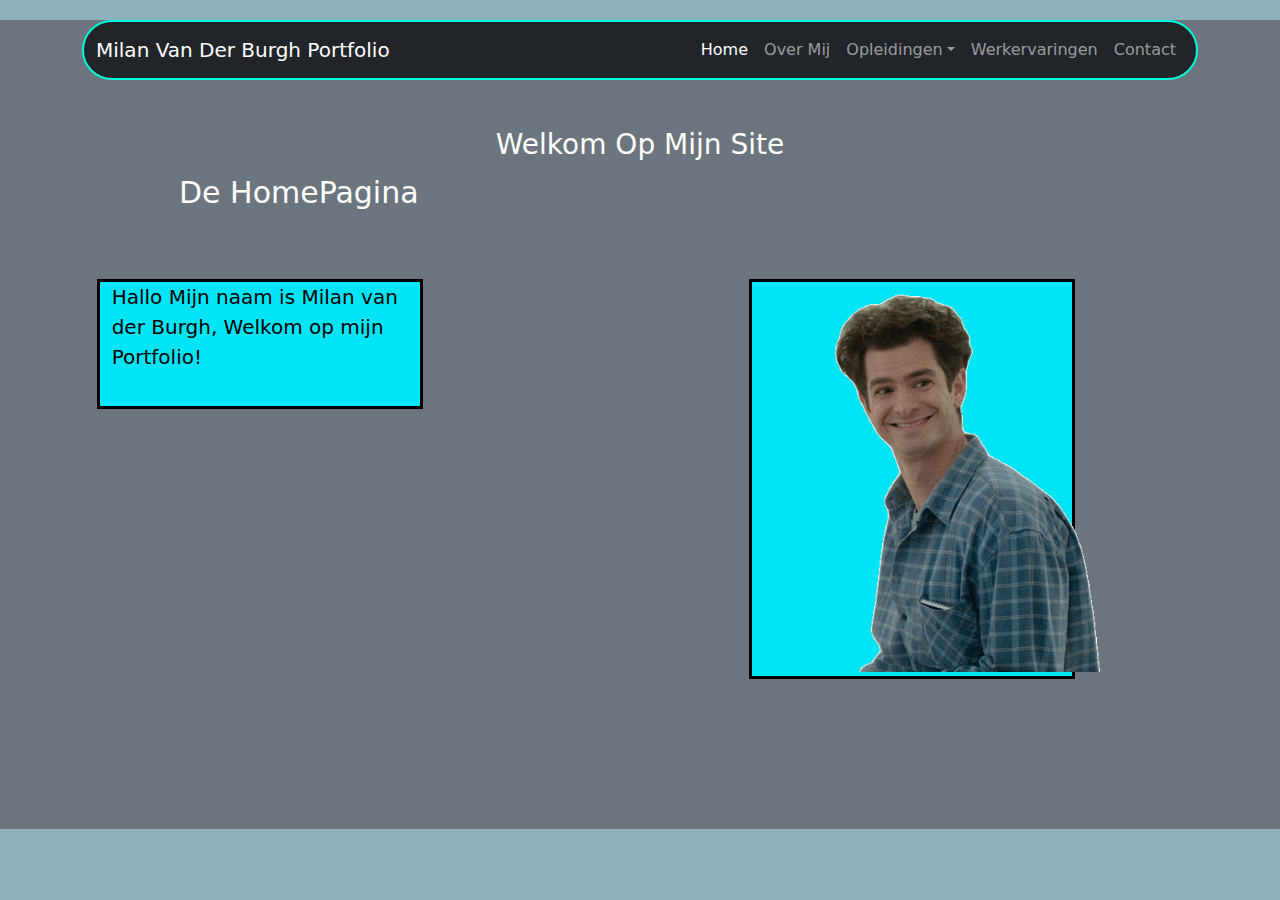
<file: Sprint 4/Index.html>
<!DOCTYPE html>
<head>

    <link rel="stylesheet" type="text/css" href="Styles/Index.css">
    
  <meta charset="utf-8">
  <meta name="viewport" content="width=device-width, initial-scale=1">
  <link href="https://cdn.jsdelivr.net/npm/bootstrap@5.1.3/dist/css/bootstrap.min.css" rel="stylesheet">
  <script src="https://cdn.jsdelivr.net/npm/bootstrap@5.1.3/dist/js/bootstrap.bundle.min.js"></script>
</head>
<body class ="bg-secondary text-white">
<div class="container">

    
<nav class="navbar navbar-expand-sm bg-dark navbar-dark">
  <div class="container-fluid">
    <a class="navbar-brand" href="#">Milan Van Der Burgh Portfolio</a>
    <button class="navbar-toggler" type="button" data-bs-toggle="collapse" data-bs-target="#collapsibleNavbar">
      <span class="navbar-toggler-icon"></span>
    </button>
    <div class="collapse navbar-collapse" id="collapsibleNavbar">
      <ul class="navbar-nav ms-auto">
        <li class="nav-item">
          <a class="nav-link knop active" href="Index.html">Home</a>
        </li>
        <li class="nav-item">
          <a class="nav-link knop" href="Over Mij.html">Over Mij</a>
        </li>
        <li class="nav-item dropdown">
            <a class="nav-link dropdown-toggle knop" href="#" role="button" data-bs-toggle="dropdown">Opleidingen</a>
            <ul class="dropdown-menu">
              <li><a class="dropdown-item" href="Basis School.html">Basis School</a></li>
              <li><a class="dropdown-item" href="Middelbare School.html">Middelbare School </a></li>
              <li><a class="dropdown-item" href="VervolgOpleiding.html">VervolgOpleiding</a></li>
            </ul>
          </li>
        <li class="nav-item">
            <a class="nav-link knop" href="Werkervaringen.html">Werkervaringen</a>
          </li>  
          <li class="nav-item">
            <a class="nav-link knop" href="contact.html">Contact</a>
          </li>  
      </ul>
    </div>
  </div>
</nav>
</div>



<div class="mt-4 p-4 text-white rounded jumboo">
  <h3 class="text-center">Welkom Op Mijn Site</h3>
  <p>De HomePagina</p>
</div>


<br>
<div class="row">
    <div class="col-sm-1 ">
      

    </div>
    <div class="col-sm-3 vierkantje">
        Hallo Mijn naam is Milan van der Burgh, Welkom op mijn Portfolio!
    </div>
    <div class="col-sm-3 ">

    </div>
    <div class="col-sm-3 Naam">
        <img class="gar" src="Images/giphy.gif">
        <br>
        <br>
    </div>
    </div>
    <div class="divjee">
      <svg xmlns="http://www.w3.org/2000/svg" aria-hidden="true" focusable="false" data-prefix="fab" data-icon="snapchat" class="svg-inline--fa fa-snapchat fa-w-16 Snapchat" role="img" viewBox="0 0 496 512"><path fill="currentColor" d="M248 8C111 8 0 119 0 256s111 248 248 248 248-111 248-248S385 8 248 8zm169.5 338.9c-3.5 8.1-18.1 14-44.8 18.2-1.4 1.9-2.5 9.8-4.3 15.9-1.1 3.7-3.7 5.9-8.1 5.9h-.2c-6.2 0-12.8-2.9-25.8-2.9-17.6 0-23.7 4-37.4 13.7-14.5 10.3-28.4 19.1-49.2 18.2-21 1.6-38.6-11.2-48.5-18.2-13.8-9.7-19.8-13.7-37.4-13.7-12.5 0-20.4 3.1-25.8 3.1-5.4 0-7.5-3.3-8.3-6-1.8-6.1-2.9-14.1-4.3-16-13.8-2.1-44.8-7.5-45.5-21.4-.2-3.6 2.3-6.8 5.9-7.4 46.3-7.6 67.1-55.1 68-57.1 0-.1.1-.2.2-.3 2.5-5 3-9.2 1.6-12.5-3.4-7.9-17.9-10.7-24-13.2-15.8-6.2-18-13.4-17-18.3 1.6-8.5 14.4-13.8 21.9-10.3 5.9 2.8 11.2 4.2 15.7 4.2 3.3 0 5.5-.8 6.6-1.4-1.4-23.9-4.7-58 3.8-77.1C183.1 100 230.7 96 244.7 96c.6 0 6.1-.1 6.7-.1 34.7 0 68 17.8 84.3 54.3 8.5 19.1 5.2 53.1 3.8 77.1 1.1.6 2.9 1.3 5.7 1.4 4.3-.2 9.2-1.6 14.7-4.2 4-1.9 9.6-1.6 13.6 0 6.3 2.3 10.3 6.8 10.4 11.9.1 6.5-5.7 12.1-17.2 16.6-1.4.6-3.1 1.1-4.9 1.7-6.5 2.1-16.4 5.2-19 11.5-1.4 3.3-.8 7.5 1.6 12.5.1.1.1.2.2.3.9 2 21.7 49.5 68 57.1 4 1 7.1 5.5 4.9 10.8z"/></svg>
    <svg xmlns="http://www.w3.org/2000/svg" aria-hidden="true" focusable="false" data-prefix="fab" data-icon="instagram" class="svg-inline--fa fa-instagram fa-w-14 Instagram" role="img" viewBox="0 0 448 512"><path fill="currentColor" d="M224.1 141c-63.6 0-114.9 51.3-114.9 114.9s51.3 114.9 114.9 114.9S339 319.5 339 255.9 287.7 141 224.1 141zm0 189.6c-41.1 0-74.7-33.5-74.7-74.7s33.5-74.7 74.7-74.7 74.7 33.5 74.7 74.7-33.6 74.7-74.7 74.7zm146.4-194.3c0 14.9-12 26.8-26.8 26.8-14.9 0-26.8-12-26.8-26.8s12-26.8 26.8-26.8 26.8 12 26.8 26.8zm76.1 27.2c-1.7-35.9-9.9-67.7-36.2-93.9-26.2-26.2-58-34.4-93.9-36.2-37-2.1-147.9-2.1-184.9 0-35.8 1.7-67.6 9.9-93.9 36.1s-34.4 58-36.2 93.9c-2.1 37-2.1 147.9 0 184.9 1.7 35.9 9.9 67.7 36.2 93.9s58 34.4 93.9 36.2c37 2.1 147.9 2.1 184.9 0 35.9-1.7 67.7-9.9 93.9-36.2 26.2-26.2 34.4-58 36.2-93.9 2.1-37 2.1-147.8 0-184.8zM398.8 388c-7.8 19.6-22.9 34.7-42.6 42.6-29.5 11.7-99.5 9-132.1 9s-102.7 2.6-132.1-9c-19.6-7.8-34.7-22.9-42.6-42.6-11.7-29.5-9-99.5-9-132.1s-2.6-102.7 9-132.1c7.8-19.6 22.9-34.7 42.6-42.6 29.5-11.7 99.5-9 132.1-9s102.7-2.6 132.1 9c19.6 7.8 34.7 22.9 42.6 42.6 11.7 29.5 9 99.5 9 132.1s2.7 102.7-9 132.1z"/></svg>
    <svg xmlns="http://www.w3.org/2000/svg" aria-hidden="true" focusable="false" data-prefix="fab" data-icon="facebook" class="svg-inline--fa fa-facebook fa-w-16 Facebook" role="img" viewBox="0 0 512 512"><path fill="currentColor" d="M504 256C504 119 393 8 256 8S8 119 8 256c0 123.78 90.69 226.38 209.25 245V327.69h-63V256h63v-54.64c0-62.15 37-96.48 93.67-96.48 27.14 0 55.52 4.84 55.52 4.84v61h-31.28c-30.8 0-40.41 19.12-40.41 38.73V256h68.78l-11 71.69h-57.78V501C413.31 482.38 504 379.78 504 256z"/></svg>
  </div>
  </body>
</html>
</file>
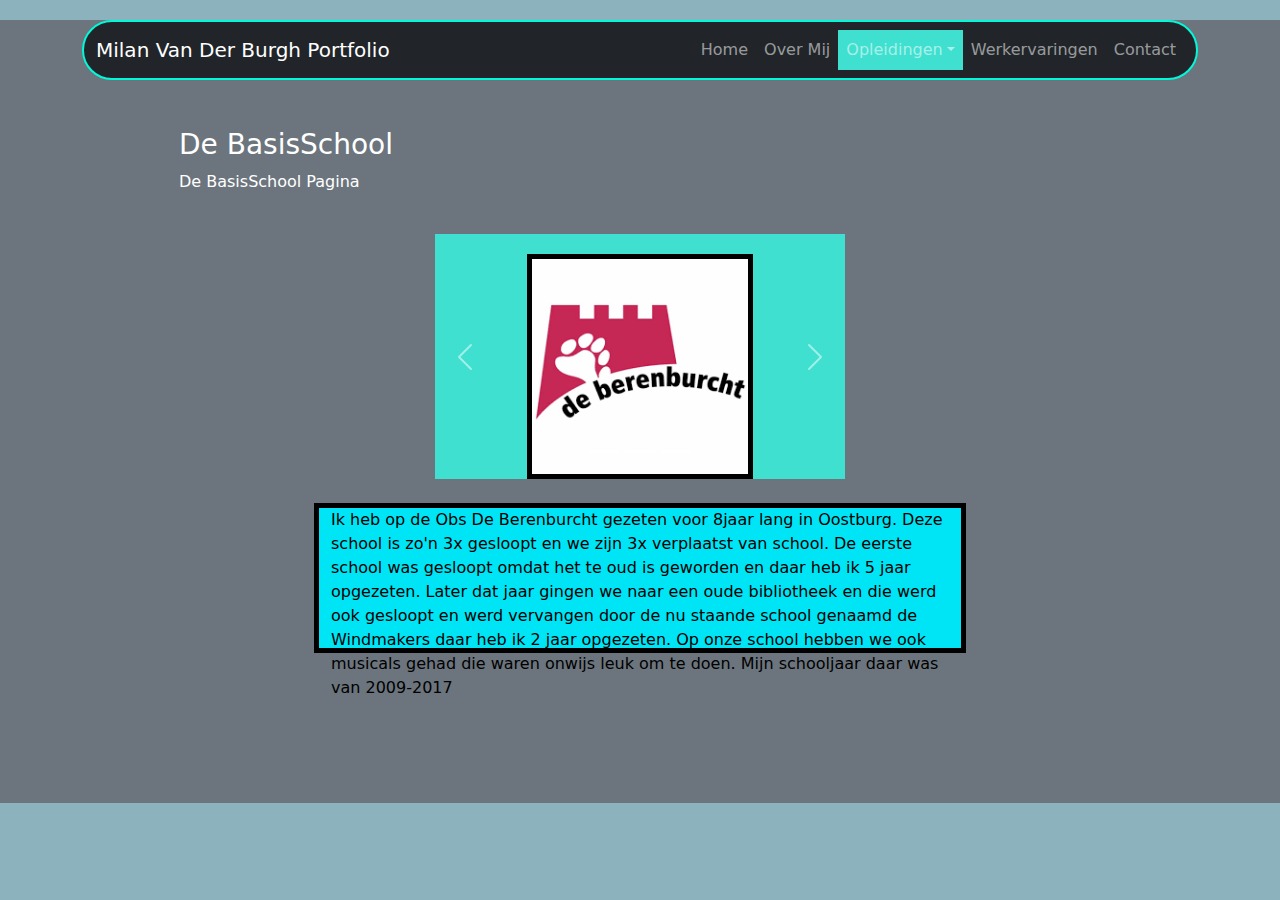
<file: Sprint 4/Basis School.html>
<!DOCTYPE html>
<head>

    <link rel="stylesheet" type="text/css" href="Styles/Opleidingen.css">
  <meta charset="utf-8">
  <meta name="viewport" content="width=device-width, initial-scale=1">
  <link href="https://cdn.jsdelivr.net/npm/bootstrap@5.1.3/dist/css/bootstrap.min.css" rel="stylesheet">
  <script src="https://cdn.jsdelivr.net/npm/bootstrap@5.1.3/dist/js/bootstrap.bundle.min.js"></script>
</head>
<body class ="bg-secondary text-white">

<div class="container">
<nav class="navbar navbar-expand-sm bg-dark navbar-dark">
  <div class="container">
    <a class="navbar-brand" href="#">Milan Van Der Burgh Portfolio</a>
    <button class="navbar-toggler" type="button" data-bs-toggle="collapse" data-bs-target="#collapsibleNavbar">
      <span class="navbar-toggler-icon"></span>
    </button>
    <div class="collapse navbar-collapse" id="collapsibleNavbar">
      <ul class="navbar-nav ms-auto">
        <li class="nav-item">
          <a class="nav-link knop" href="Index.html">Home</a>
        </li>
        <li class="nav-item">
          <a class="nav-link knop" href="Over Mij.html">Over Mij</a>
        </li>
        <li class="nav-item dropdown active">
            <a class="nav-link dropdown-toggle knop" href="#" role="button" data-bs-toggle="dropdown">Opleidingen</a>
            <ul class="dropdown-menu">
              <li><a class="dropdown-item active" href="Basis School.html">Basis School</a></li>
              <li><a class="dropdown-item" href="Middelbare School.html">Middelbare School </a></li>
              <li><a class="dropdown-item" href="VervolgOpleiding.html">VervolgOpleiding</a></li>
            </ul>
          </li>
        <li class="nav-item">
            <a class="nav-link knop" href="Werkervaringen.html">Werkervaringen</a>
          </li>  
          <li class="nav-item">
            <a class="nav-link knop" href="contact.html">Contact</a>
          </li>  
      </ul>
    </div>
  </div>
</nav>
</div>



<div class="mt-4 p-4 text-white rounded jumboo">
    
  <h3 >De BasisSchool</h3>
   <p>De BasisSchool Pagina</p>
</div>


<div class="row">
    <div class="col-sm-4"></div>
    <div class="col-sm-4">
<!-- Carousel -->
<div id="demo" class="carousel slide" data-bs-ride="carousel">

    <!-- Indicators/dots -->
    <div class="carousel-indicators">
      <button type="button" data-bs-target="#demo" data-bs-slide-to="0" class="active"></button>
      <button type="button" data-bs-target="#demo" data-bs-slide-to="1"></button>
      <button type="button" data-bs-target="#demo" data-bs-slide-to="2"></button>
    </div>
    
    <!-- The slideshow/carousel -->
    <div class="carousel-inner">
      <div class="carousel-item active">
        <img src="Images/berenburcht.jpg" alt="Los Angeles" class="d-block" style="width:55%">
      </div>
      <div class="carousel-item">
        <img src="Images/berenburcht.2jpg.jfif" alt="Chicago" class="d-block" style="width:55%">
      </div>
      <div class="carousel-item">
        <img src="Images/berenburcht.3jpg.jfif" alt="New York" class="d-block" style="width:55%">
      </div>
    </div>
    
    <!-- Left and right controls/icons -->
    <button class="carousel-control-prev" type="button" data-bs-target="#demo" data-bs-slide="prev">
      <span class="carousel-control-prev-icon"></span>
    </button>
    <button class="carousel-control-next" type="button" data-bs-target="#demo" data-bs-slide="next">
      <span class="carousel-control-next-icon"></span>
    </button>
  </div>
</div>
</div>

<br>

<div class="row">
    <div class="col-sm-3">
      
    </div>
    <div class="col-sm-6 Naam">
        Ik heb op de Obs De Berenburcht gezeten voor 8jaar lang in Oostburg. Deze school is zo'n 3x gesloopt en we zijn 3x verplaatst van school. De eerste school was gesloopt omdat het te oud is geworden en daar heb ik 5 jaar opgezeten. Later dat jaar gingen we naar een oude bibliotheek en die werd ook gesloopt en werd vervangen door de nu staande school genaamd de Windmakers daar heb ik 2 jaar opgezeten. Op onze school hebben we ook musicals gehad die waren onwijs leuk om te doen. Mijn schooljaar daar was van 2009-2017
    </div>
    </div>
    <div class="divjee">
      <svg xmlns="http://www.w3.org/2000/svg" aria-hidden="true" focusable="false" data-prefix="fab" data-icon="snapchat" class="svg-inline--fa fa-snapchat fa-w-16 Snapchat" role="img" viewBox="0 0 496 512"><path fill="currentColor" d="M248 8C111 8 0 119 0 256s111 248 248 248 248-111 248-248S385 8 248 8zm169.5 338.9c-3.5 8.1-18.1 14-44.8 18.2-1.4 1.9-2.5 9.8-4.3 15.9-1.1 3.7-3.7 5.9-8.1 5.9h-.2c-6.2 0-12.8-2.9-25.8-2.9-17.6 0-23.7 4-37.4 13.7-14.5 10.3-28.4 19.1-49.2 18.2-21 1.6-38.6-11.2-48.5-18.2-13.8-9.7-19.8-13.7-37.4-13.7-12.5 0-20.4 3.1-25.8 3.1-5.4 0-7.5-3.3-8.3-6-1.8-6.1-2.9-14.1-4.3-16-13.8-2.1-44.8-7.5-45.5-21.4-.2-3.6 2.3-6.8 5.9-7.4 46.3-7.6 67.1-55.1 68-57.1 0-.1.1-.2.2-.3 2.5-5 3-9.2 1.6-12.5-3.4-7.9-17.9-10.7-24-13.2-15.8-6.2-18-13.4-17-18.3 1.6-8.5 14.4-13.8 21.9-10.3 5.9 2.8 11.2 4.2 15.7 4.2 3.3 0 5.5-.8 6.6-1.4-1.4-23.9-4.7-58 3.8-77.1C183.1 100 230.7 96 244.7 96c.6 0 6.1-.1 6.7-.1 34.7 0 68 17.8 84.3 54.3 8.5 19.1 5.2 53.1 3.8 77.1 1.1.6 2.9 1.3 5.7 1.4 4.3-.2 9.2-1.6 14.7-4.2 4-1.9 9.6-1.6 13.6 0 6.3 2.3 10.3 6.8 10.4 11.9.1 6.5-5.7 12.1-17.2 16.6-1.4.6-3.1 1.1-4.9 1.7-6.5 2.1-16.4 5.2-19 11.5-1.4 3.3-.8 7.5 1.6 12.5.1.1.1.2.2.3.9 2 21.7 49.5 68 57.1 4 1 7.1 5.5 4.9 10.8z"/></svg>
    <svg xmlns="http://www.w3.org/2000/svg" aria-hidden="true" focusable="false" data-prefix="fab" data-icon="instagram" class="svg-inline--fa fa-instagram fa-w-14 Instagram" role="img" viewBox="0 0 448 512"><path fill="currentColor" d="M224.1 141c-63.6 0-114.9 51.3-114.9 114.9s51.3 114.9 114.9 114.9S339 319.5 339 255.9 287.7 141 224.1 141zm0 189.6c-41.1 0-74.7-33.5-74.7-74.7s33.5-74.7 74.7-74.7 74.7 33.5 74.7 74.7-33.6 74.7-74.7 74.7zm146.4-194.3c0 14.9-12 26.8-26.8 26.8-14.9 0-26.8-12-26.8-26.8s12-26.8 26.8-26.8 26.8 12 26.8 26.8zm76.1 27.2c-1.7-35.9-9.9-67.7-36.2-93.9-26.2-26.2-58-34.4-93.9-36.2-37-2.1-147.9-2.1-184.9 0-35.8 1.7-67.6 9.9-93.9 36.1s-34.4 58-36.2 93.9c-2.1 37-2.1 147.9 0 184.9 1.7 35.9 9.9 67.7 36.2 93.9s58 34.4 93.9 36.2c37 2.1 147.9 2.1 184.9 0 35.9-1.7 67.7-9.9 93.9-36.2 26.2-26.2 34.4-58 36.2-93.9 2.1-37 2.1-147.8 0-184.8zM398.8 388c-7.8 19.6-22.9 34.7-42.6 42.6-29.5 11.7-99.5 9-132.1 9s-102.7 2.6-132.1-9c-19.6-7.8-34.7-22.9-42.6-42.6-11.7-29.5-9-99.5-9-132.1s-2.6-102.7 9-132.1c7.8-19.6 22.9-34.7 42.6-42.6 29.5-11.7 99.5-9 132.1-9s102.7-2.6 132.1 9c19.6 7.8 34.7 22.9 42.6 42.6 11.7 29.5 9 99.5 9 132.1s2.7 102.7-9 132.1z"/></svg>
    <svg xmlns="http://www.w3.org/2000/svg" aria-hidden="true" focusable="false" data-prefix="fab" data-icon="facebook" class="svg-inline--fa fa-facebook fa-w-16 Facebook" role="img" viewBox="0 0 512 512"><path fill="currentColor" d="M504 256C504 119 393 8 256 8S8 119 8 256c0 123.78 90.69 226.38 209.25 245V327.69h-63V256h63v-54.64c0-62.15 37-96.48 93.67-96.48 27.14 0 55.52 4.84 55.52 4.84v61h-31.28c-30.8 0-40.41 19.12-40.41 38.73V256h68.78l-11 71.69h-57.78V501C413.31 482.38 504 379.78 504 256z"/></svg>
  </div>
  </body>
</html>
</file>
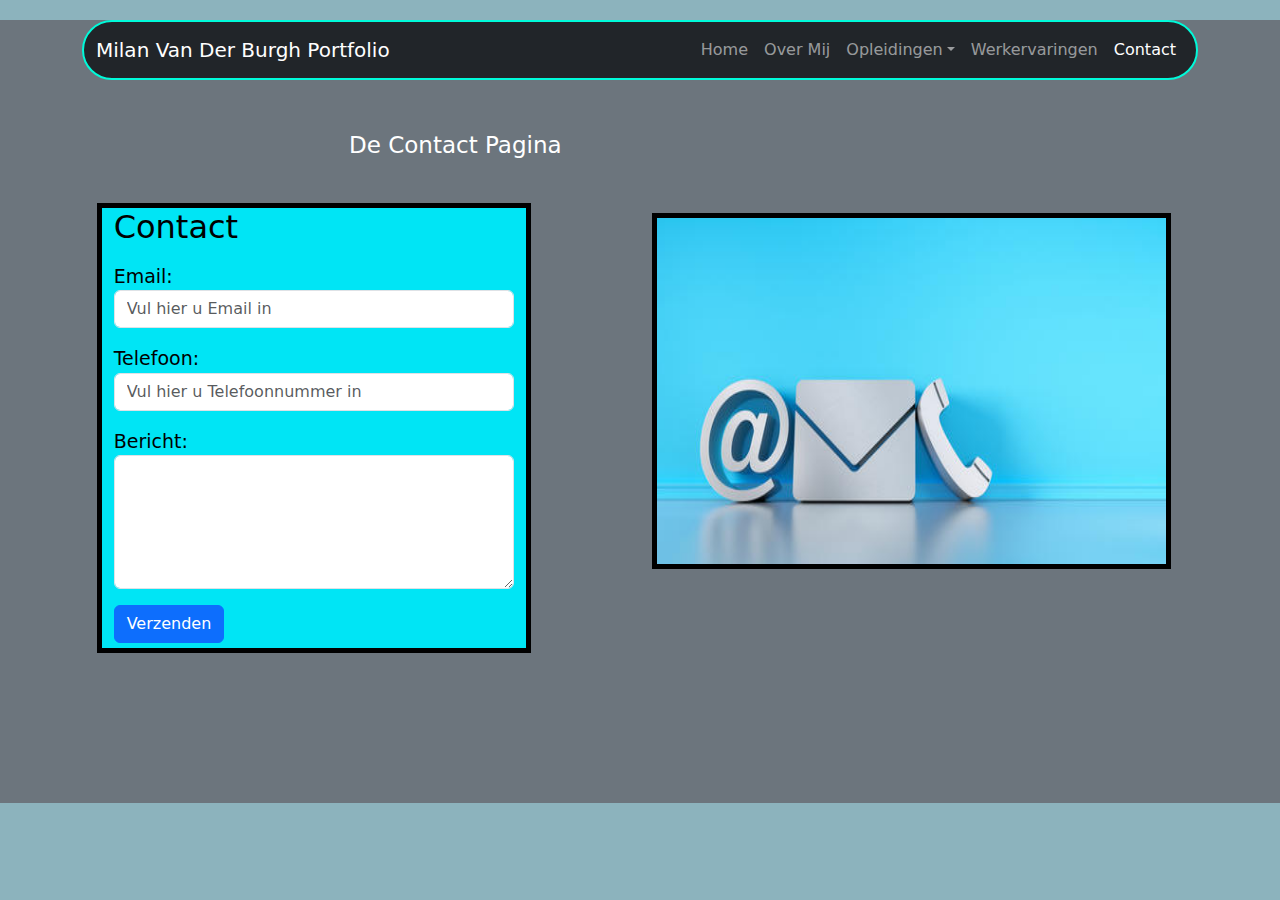
<file: Sprint 4/Contact.html>
<!DOCTYPE html>
<head>

    <link rel="stylesheet" type="text/css" href="Styles/Contact.css">
  <meta charset="utf-8">
  <meta name="viewport" content="width=device-width, initial-scale=1">
  <link href="https://cdn.jsdelivr.net/npm/bootstrap@5.1.3/dist/css/bootstrap.min.css" rel="stylesheet">
  <script src="https://cdn.jsdelivr.net/npm/bootstrap@5.1.3/dist/js/bootstrap.bundle.min.js"></script>
</head>
<body class ="bg-secondary text-white">

<div class="container">
<nav class="navbar navbar-expand-sm bg-dark navbar-dark">
  <div class="container">
    <a class="navbar-brand" href="#">Milan Van Der Burgh Portfolio</a>
    <button class="navbar-toggler" type="button" data-bs-toggle="collapse" data-bs-target="#collapsibleNavbar">
      <span class="navbar-toggler-icon"></span>
    </button>
    <div class="collapse navbar-collapse" id="collapsibleNavbar">
      <ul class="navbar-nav ms-auto">
        <li class="nav-item">
          <a class="nav-link knop" href="Index.html">Home</a>
        </li>
        <li class="nav-item">
          <a class="nav-link knop" href="Over Mij.html">Over Mij</a>
        </li>
        <li class="nav-item dropdown">
            <a class="nav-link dropdown-toggle knop" href="#" role="button" data-bs-toggle="dropdown">Opleidingen</a>
            <ul class="dropdown-menu">
              <li><a class="dropdown-item" href="Basis School.html">Basis School</a></li>
              <li><a class="dropdown-item" href="Middelbare School.html">Middelbare School </a></li>
              <li><a class="dropdown-item" href="VervolgOpleiding.html">VervolgOpleiding</a></li>
            </ul>
          </li>
        <li class="nav-item">
            <a class="nav-link knop" href="Werkervaringen.html">Werkervaringen</a>
          </li>  
          <li class="nav-item">
            <a class="nav-link knop active" href="contact.html">Contact</a>
          </li>  
      </ul>
    </div>
  </div>
</nav>
</div>



<div class="mt-4 p-4 text-white rounded jumboo">
   <p>De Contact Pagina</p>
</div>


<div class="row">
    <div class="col-sm-1 ">
    </div>
    <div class="col-sm-4 Naam">
        <h2>Contact</h2>
        <form action="formulierverzonden.html">
          <div class="mb-3 mt-3">
            <label for="email">Email:</label>
            <input type="email" class="form-control" id="email" placeholder="Vul hier u Email in" name="email" required>
          </div>
          <div class="mb-3">
            <label for="pwd">Telefoon:</label>
            <input type="number" class="form-control" id="Telefoonnummer" placeholder="Vul hier u Telefoonnummer in" name="Telefoonnummer" required>
            <div class="mb-3 mt-3">
                <label for="comment">Bericht:</label>
                <textarea class="form-control" rows="5" id="Bericht" name="text"></textarea>
              </div>
            <button type="Verzenden" class="btn btn-primary">Verzenden</button>
          </div>
          <div class="form-check mb-3">
          </div>
       
        </form>
      </div>
      <div class="col-sm-1 ">
    </div>
    
        <div class="col-sm-5 vierkantje ">
            <img class="contact" src="Images/contact us.jpg">
            </div>
        </div>
       </div>

    <div class="divjee">
      <svg xmlns="http://www.w3.org/2000/svg" aria-hidden="true" focusable="false" data-prefix="fab" data-icon="snapchat" class="svg-inline--fa fa-snapchat fa-w-16 Snapchat" role="img" viewBox="0 0 496 512"><path fill="currentColor" d="M248 8C111 8 0 119 0 256s111 248 248 248 248-111 248-248S385 8 248 8zm169.5 338.9c-3.5 8.1-18.1 14-44.8 18.2-1.4 1.9-2.5 9.8-4.3 15.9-1.1 3.7-3.7 5.9-8.1 5.9h-.2c-6.2 0-12.8-2.9-25.8-2.9-17.6 0-23.7 4-37.4 13.7-14.5 10.3-28.4 19.1-49.2 18.2-21 1.6-38.6-11.2-48.5-18.2-13.8-9.7-19.8-13.7-37.4-13.7-12.5 0-20.4 3.1-25.8 3.1-5.4 0-7.5-3.3-8.3-6-1.8-6.1-2.9-14.1-4.3-16-13.8-2.1-44.8-7.5-45.5-21.4-.2-3.6 2.3-6.8 5.9-7.4 46.3-7.6 67.1-55.1 68-57.1 0-.1.1-.2.2-.3 2.5-5 3-9.2 1.6-12.5-3.4-7.9-17.9-10.7-24-13.2-15.8-6.2-18-13.4-17-18.3 1.6-8.5 14.4-13.8 21.9-10.3 5.9 2.8 11.2 4.2 15.7 4.2 3.3 0 5.5-.8 6.6-1.4-1.4-23.9-4.7-58 3.8-77.1C183.1 100 230.7 96 244.7 96c.6 0 6.1-.1 6.7-.1 34.7 0 68 17.8 84.3 54.3 8.5 19.1 5.2 53.1 3.8 77.1 1.1.6 2.9 1.3 5.7 1.4 4.3-.2 9.2-1.6 14.7-4.2 4-1.9 9.6-1.6 13.6 0 6.3 2.3 10.3 6.8 10.4 11.9.1 6.5-5.7 12.1-17.2 16.6-1.4.6-3.1 1.1-4.9 1.7-6.5 2.1-16.4 5.2-19 11.5-1.4 3.3-.8 7.5 1.6 12.5.1.1.1.2.2.3.9 2 21.7 49.5 68 57.1 4 1 7.1 5.5 4.9 10.8z"/></svg>
    <svg xmlns="http://www.w3.org/2000/svg" aria-hidden="true" focusable="false" data-prefix="fab" data-icon="instagram" class="svg-inline--fa fa-instagram fa-w-14 Instagram" role="img" viewBox="0 0 448 512"><path fill="currentColor" d="M224.1 141c-63.6 0-114.9 51.3-114.9 114.9s51.3 114.9 114.9 114.9S339 319.5 339 255.9 287.7 141 224.1 141zm0 189.6c-41.1 0-74.7-33.5-74.7-74.7s33.5-74.7 74.7-74.7 74.7 33.5 74.7 74.7-33.6 74.7-74.7 74.7zm146.4-194.3c0 14.9-12 26.8-26.8 26.8-14.9 0-26.8-12-26.8-26.8s12-26.8 26.8-26.8 26.8 12 26.8 26.8zm76.1 27.2c-1.7-35.9-9.9-67.7-36.2-93.9-26.2-26.2-58-34.4-93.9-36.2-37-2.1-147.9-2.1-184.9 0-35.8 1.7-67.6 9.9-93.9 36.1s-34.4 58-36.2 93.9c-2.1 37-2.1 147.9 0 184.9 1.7 35.9 9.9 67.7 36.2 93.9s58 34.4 93.9 36.2c37 2.1 147.9 2.1 184.9 0 35.9-1.7 67.7-9.9 93.9-36.2 26.2-26.2 34.4-58 36.2-93.9 2.1-37 2.1-147.8 0-184.8zM398.8 388c-7.8 19.6-22.9 34.7-42.6 42.6-29.5 11.7-99.5 9-132.1 9s-102.7 2.6-132.1-9c-19.6-7.8-34.7-22.9-42.6-42.6-11.7-29.5-9-99.5-9-132.1s-2.6-102.7 9-132.1c7.8-19.6 22.9-34.7 42.6-42.6 29.5-11.7 99.5-9 132.1-9s102.7-2.6 132.1 9c19.6 7.8 34.7 22.9 42.6 42.6 11.7 29.5 9 99.5 9 132.1s2.7 102.7-9 132.1z"/></svg>
    <svg xmlns="http://www.w3.org/2000/svg" aria-hidden="true" focusable="false" data-prefix="fab" data-icon="facebook" class="svg-inline--fa fa-facebook fa-w-16 Facebook" role="img" viewBox="0 0 512 512"><path fill="currentColor" d="M504 256C504 119 393 8 256 8S8 119 8 256c0 123.78 90.69 226.38 209.25 245V327.69h-63V256h63v-54.64c0-62.15 37-96.48 93.67-96.48 27.14 0 55.52 4.84 55.52 4.84v61h-31.28c-30.8 0-40.41 19.12-40.41 38.73V256h68.78l-11 71.69h-57.78V501C413.31 482.38 504 379.78 504 256z"/></svg>
  </div>
  </body>
</html>
</file>
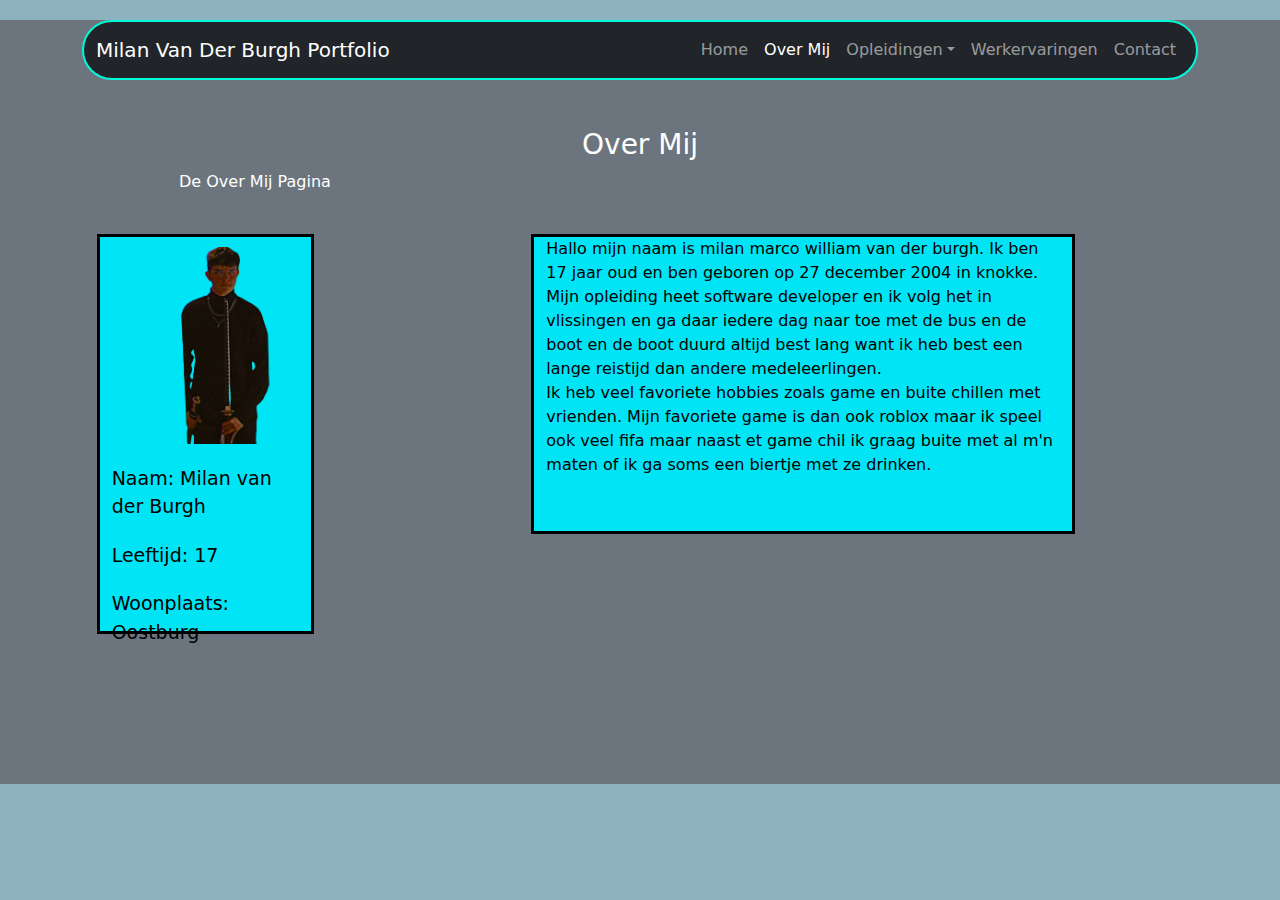
<file: Sprint 4/Over Mij.html>
<!DOCTYPE html>
<head>

    <link rel="stylesheet" type="text/css" href="Styles/Over Mij.css">
  <meta charset="utf-8">
  <meta name="viewport" content="width=device-width, initial-scale=1">
  <link href="https://cdn.jsdelivr.net/npm/bootstrap@5.1.3/dist/css/bootstrap.min.css" rel="stylesheet">
  <script src="https://cdn.jsdelivr.net/npm/bootstrap@5.1.3/dist/js/bootstrap.bundle.min.js"></script>
</head>
<body class ="bg-secondary text-white">

<div class="container">
<nav class="navbar navbar-expand-sm bg-dark navbar-dark">
  <div class="container">
    <a class="navbar-brand" href="#">Milan Van Der Burgh Portfolio</a>
    <button class="navbar-toggler" type="button" data-bs-toggle="collapse" data-bs-target="#collapsibleNavbar">
      <span class="navbar-toggler-icon"></span>
    </button>
    <div class="collapse navbar-collapse" id="collapsibleNavbar">
      <ul class="navbar-nav ms-auto">
        <li class="nav-item">
          <a class="nav-link knop" href="Index.html">Home</a>
        </li>
        <li class="nav-item">
          <a class="nav-link knop active" href="Over Mij.html">Over Mij</a>
        </li>
        <li class="nav-item dropdown">
            <a class="nav-link dropdown-toggle knop" href="#" role="button" data-bs-toggle="dropdown">Opleidingen</a>
            <ul class="dropdown-menu">
              <li><a class="dropdown-item" href="Basis School.html">Basis School</a></li>
              <li><a class="dropdown-item" href="Middelbare School.html">Middelbare School </a></li>
              <li><a class="dropdown-item" href="VervolgOpleiding.html">VervolgOpleiding</a></li>
            </ul>
          </li>
        <li class="nav-item">
            <a class="nav-link knop" href="Werkervaringen.html">Werkervaringen</a>
          </li>  
          <li class="nav-item">
            <a class="nav-link knop" href="contact.html">Contact</a>
          </li>  
      </ul>
    </div>
  </div>
</nav>
</div>



<div class="mt-4 p-4 text-white rounded jumboo">
    
  <h3 class="text-center">Over Mij</h3>
   <p>De Over Mij Pagina</p>
</div>


<div class="row">
    <div class="col-sm-1 ">
    </div>
    <div class="col-sm-2 vierkantje">
        <img class="me" src="Images/pixlr-bg-result.png">
        <p>Naam: Milan van der Burgh</p>
         <p>Leeftijd: 17</p> 
         <p>Woonplaats: Oostburg</p> 
        

    </div>
    <div class="col-sm-2 ">

    </div>
    <div class="col-sm-5 Naam">
         Hallo mijn naam is milan marco william van der burgh. Ik ben 17 jaar oud en ben geboren op 27 december 2004 in knokke.
        <br>
        Mijn opleiding heet software developer en ik volg het in vlissingen en ga daar iedere dag naar toe met de bus en de boot en de boot duurd altijd best lang want ik heb best een lange reistijd dan andere medeleerlingen.
       <br>
       Ik heb veel favoriete hobbies zoals game en buite chillen met vrienden. Mijn favoriete game is dan ook roblox maar ik speel ook veel fifa maar naast et game chil ik graag buite met al m'n maten of ik ga soms een biertje met ze drinken.
    </div>
    </div>
    <div class="divjee">
      <svg xmlns="http://www.w3.org/2000/svg" aria-hidden="true" focusable="false" data-prefix="fab" data-icon="snapchat" class="svg-inline--fa fa-snapchat fa-w-16 Snapchat" role="img" viewBox="0 0 496 512"><path fill="currentColor" d="M248 8C111 8 0 119 0 256s111 248 248 248 248-111 248-248S385 8 248 8zm169.5 338.9c-3.5 8.1-18.1 14-44.8 18.2-1.4 1.9-2.5 9.8-4.3 15.9-1.1 3.7-3.7 5.9-8.1 5.9h-.2c-6.2 0-12.8-2.9-25.8-2.9-17.6 0-23.7 4-37.4 13.7-14.5 10.3-28.4 19.1-49.2 18.2-21 1.6-38.6-11.2-48.5-18.2-13.8-9.7-19.8-13.7-37.4-13.7-12.5 0-20.4 3.1-25.8 3.1-5.4 0-7.5-3.3-8.3-6-1.8-6.1-2.9-14.1-4.3-16-13.8-2.1-44.8-7.5-45.5-21.4-.2-3.6 2.3-6.8 5.9-7.4 46.3-7.6 67.1-55.1 68-57.1 0-.1.1-.2.2-.3 2.5-5 3-9.2 1.6-12.5-3.4-7.9-17.9-10.7-24-13.2-15.8-6.2-18-13.4-17-18.3 1.6-8.5 14.4-13.8 21.9-10.3 5.9 2.8 11.2 4.2 15.7 4.2 3.3 0 5.5-.8 6.6-1.4-1.4-23.9-4.7-58 3.8-77.1C183.1 100 230.7 96 244.7 96c.6 0 6.1-.1 6.7-.1 34.7 0 68 17.8 84.3 54.3 8.5 19.1 5.2 53.1 3.8 77.1 1.1.6 2.9 1.3 5.7 1.4 4.3-.2 9.2-1.6 14.7-4.2 4-1.9 9.6-1.6 13.6 0 6.3 2.3 10.3 6.8 10.4 11.9.1 6.5-5.7 12.1-17.2 16.6-1.4.6-3.1 1.1-4.9 1.7-6.5 2.1-16.4 5.2-19 11.5-1.4 3.3-.8 7.5 1.6 12.5.1.1.1.2.2.3.9 2 21.7 49.5 68 57.1 4 1 7.1 5.5 4.9 10.8z"/></svg>
    <svg xmlns="http://www.w3.org/2000/svg" aria-hidden="true" focusable="false" data-prefix="fab" data-icon="instagram" class="svg-inline--fa fa-instagram fa-w-14 Instagram" role="img" viewBox="0 0 448 512"><path fill="currentColor" d="M224.1 141c-63.6 0-114.9 51.3-114.9 114.9s51.3 114.9 114.9 114.9S339 319.5 339 255.9 287.7 141 224.1 141zm0 189.6c-41.1 0-74.7-33.5-74.7-74.7s33.5-74.7 74.7-74.7 74.7 33.5 74.7 74.7-33.6 74.7-74.7 74.7zm146.4-194.3c0 14.9-12 26.8-26.8 26.8-14.9 0-26.8-12-26.8-26.8s12-26.8 26.8-26.8 26.8 12 26.8 26.8zm76.1 27.2c-1.7-35.9-9.9-67.7-36.2-93.9-26.2-26.2-58-34.4-93.9-36.2-37-2.1-147.9-2.1-184.9 0-35.8 1.7-67.6 9.9-93.9 36.1s-34.4 58-36.2 93.9c-2.1 37-2.1 147.9 0 184.9 1.7 35.9 9.9 67.7 36.2 93.9s58 34.4 93.9 36.2c37 2.1 147.9 2.1 184.9 0 35.9-1.7 67.7-9.9 93.9-36.2 26.2-26.2 34.4-58 36.2-93.9 2.1-37 2.1-147.8 0-184.8zM398.8 388c-7.8 19.6-22.9 34.7-42.6 42.6-29.5 11.7-99.5 9-132.1 9s-102.7 2.6-132.1-9c-19.6-7.8-34.7-22.9-42.6-42.6-11.7-29.5-9-99.5-9-132.1s-2.6-102.7 9-132.1c7.8-19.6 22.9-34.7 42.6-42.6 29.5-11.7 99.5-9 132.1-9s102.7-2.6 132.1 9c19.6 7.8 34.7 22.9 42.6 42.6 11.7 29.5 9 99.5 9 132.1s2.7 102.7-9 132.1z"/></svg>
    <svg xmlns="http://www.w3.org/2000/svg" aria-hidden="true" focusable="false" data-prefix="fab" data-icon="facebook" class="svg-inline--fa fa-facebook fa-w-16 Facebook" role="img" viewBox="0 0 512 512"><path fill="currentColor" d="M504 256C504 119 393 8 256 8S8 119 8 256c0 123.78 90.69 226.38 209.25 245V327.69h-63V256h63v-54.64c0-62.15 37-96.48 93.67-96.48 27.14 0 55.52 4.84 55.52 4.84v61h-31.28c-30.8 0-40.41 19.12-40.41 38.73V256h68.78l-11 71.69h-57.78V501C413.31 482.38 504 379.78 504 256z"/></svg>
  </div>
  </body>
</html>
</file>
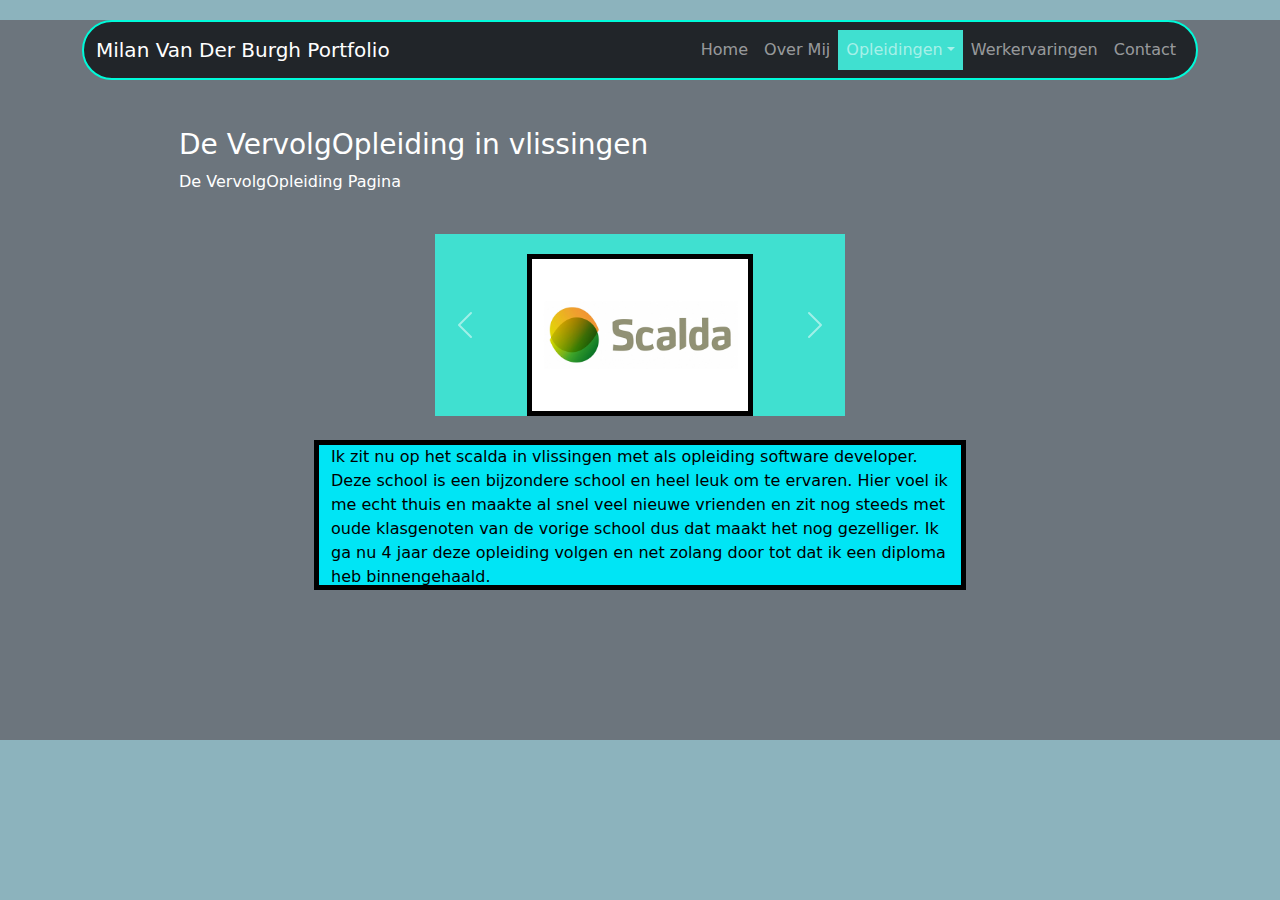
<file: Sprint 4/VervolgOpleiding.html>
<!DOCTYPE html>
<head>

    <link rel="stylesheet" type="text/css" href="Styles/Opleidingen.css">
  <meta charset="utf-8">
  <meta name="viewport" content="width=device-width, initial-scale=1">
  <link href="https://cdn.jsdelivr.net/npm/bootstrap@5.1.3/dist/css/bootstrap.min.css" rel="stylesheet">
  <script src="https://cdn.jsdelivr.net/npm/bootstrap@5.1.3/dist/js/bootstrap.bundle.min.js"></script>
</head>
<body class ="bg-secondary text-white">

<div class="container">
<nav class="navbar navbar-expand-sm bg-dark navbar-dark">
  <div class="container">
    <a class="navbar-brand" href="#">Milan Van Der Burgh Portfolio</a>
    <button class="navbar-toggler" type="button" data-bs-toggle="collapse" data-bs-target="#collapsibleNavbar">
      <span class="navbar-toggler-icon"></span>
    </button>
    <div class="collapse navbar-collapse" id="collapsibleNavbar">
      <ul class="navbar-nav ms-auto">
        <li class="nav-item">
          <a class="nav-link knop" href="Index.html">Home</a>
        </li>
        <li class="nav-item">
          <a class="nav-link knop" href="Over Mij.html">Over Mij</a>
        </li>
        <li class="nav-item dropdown active">
            <a class="nav-link dropdown-toggle knop" href="#" role="button" data-bs-toggle="dropdown">Opleidingen</a>
            <ul class="dropdown-menu">
              <li><a class="dropdown-item" href="Basis School.html">Basis School</a></li>
              <li><a class="dropdown-item" href="Middelbare School.html">Middelbare School </a></li>
              <li><a class="dropdown-item active" href="VervolgOpleiding.html">VervolgOpleiding</a></li>
            </ul>
          </li>
        <li class="nav-item">
            <a class="nav-link knop" href="Werkervaringen.html">Werkervaringen</a>
          </li>  
          <li class="nav-item">
            <a class="nav-link knop" href="contact.html">Contact</a>
          </li>  
      </ul>
    </div>
  </div>
</nav>
</div>



<div class="mt-4 p-4 text-white rounded jumboo">
    
  <h3 >De VervolgOpleiding in vlissingen</h3>
   <p>De VervolgOpleiding Pagina</p>
</div>


<div class="row">
    <div class="col-sm-4"></div>
    <div class="col-sm-4">
<!-- Carousel -->
<div id="demo" class="carousel slide" data-bs-ride="carousel">

    <!-- Indicators/dots -->
    <div class="carousel-indicators">
      <button type="button" data-bs-target="#demo" data-bs-slide-to="0" class="active"></button>
      <button type="button" data-bs-target="#demo" data-bs-slide-to="1"></button>
      <button type="button" data-bs-target="#demo" data-bs-slide-to="2"></button>
    </div>
    
    <!-- The slideshow/carousel -->
    <div class="carousel-inner">
      <div class="carousel-item active">
        <img src="Images/scalda.jpg" alt="Los Angeles" class="d-block" style="width:55%">
      </div>
      <div class="carousel-item">
        <img src="Images/scalda2.jpg" alt="Chicago" class="d-block" style="width:55%">
      </div>
      <div class="carousel-item">
        <img src="Images/scalda3.jpg" alt="New York" class="d-block" style="width:55%">
      </div>
    </div>
    
    <!-- Left and right controls/icons -->
    <button class="carousel-control-prev" type="button" data-bs-target="#demo" data-bs-slide="prev">
      <span class="carousel-control-prev-icon"></span>
    </button>
    <button class="carousel-control-next" type="button" data-bs-target="#demo" data-bs-slide="next">
      <span class="carousel-control-next-icon"></span>
    </button>
  </div>
</div>
</div>

<br>

<div class="row">
    <div class="col-sm-3">
        
    </div>
    <div class="col-sm-6 Naam">
        Ik zit nu op het scalda in vlissingen met als opleiding software developer. Deze school is een bijzondere school en heel leuk om te ervaren. Hier voel ik me echt thuis en maakte al snel veel nieuwe vrienden en zit nog steeds met oude klasgenoten van de vorige school dus dat maakt het nog gezelliger. Ik ga nu 4 jaar deze opleiding volgen en net zolang door tot dat ik een diploma heb binnengehaald.
    </div>
    </div>
    <div class="divjee">
      <svg xmlns="http://www.w3.org/2000/svg" aria-hidden="true" focusable="false" data-prefix="fab" data-icon="snapchat" class="svg-inline--fa fa-snapchat fa-w-16 Snapchat" role="img" viewBox="0 0 496 512"><path fill="currentColor" d="M248 8C111 8 0 119 0 256s111 248 248 248 248-111 248-248S385 8 248 8zm169.5 338.9c-3.5 8.1-18.1 14-44.8 18.2-1.4 1.9-2.5 9.8-4.3 15.9-1.1 3.7-3.7 5.9-8.1 5.9h-.2c-6.2 0-12.8-2.9-25.8-2.9-17.6 0-23.7 4-37.4 13.7-14.5 10.3-28.4 19.1-49.2 18.2-21 1.6-38.6-11.2-48.5-18.2-13.8-9.7-19.8-13.7-37.4-13.7-12.5 0-20.4 3.1-25.8 3.1-5.4 0-7.5-3.3-8.3-6-1.8-6.1-2.9-14.1-4.3-16-13.8-2.1-44.8-7.5-45.5-21.4-.2-3.6 2.3-6.8 5.9-7.4 46.3-7.6 67.1-55.1 68-57.1 0-.1.1-.2.2-.3 2.5-5 3-9.2 1.6-12.5-3.4-7.9-17.9-10.7-24-13.2-15.8-6.2-18-13.4-17-18.3 1.6-8.5 14.4-13.8 21.9-10.3 5.9 2.8 11.2 4.2 15.7 4.2 3.3 0 5.5-.8 6.6-1.4-1.4-23.9-4.7-58 3.8-77.1C183.1 100 230.7 96 244.7 96c.6 0 6.1-.1 6.7-.1 34.7 0 68 17.8 84.3 54.3 8.5 19.1 5.2 53.1 3.8 77.1 1.1.6 2.9 1.3 5.7 1.4 4.3-.2 9.2-1.6 14.7-4.2 4-1.9 9.6-1.6 13.6 0 6.3 2.3 10.3 6.8 10.4 11.9.1 6.5-5.7 12.1-17.2 16.6-1.4.6-3.1 1.1-4.9 1.7-6.5 2.1-16.4 5.2-19 11.5-1.4 3.3-.8 7.5 1.6 12.5.1.1.1.2.2.3.9 2 21.7 49.5 68 57.1 4 1 7.1 5.5 4.9 10.8z"/></svg>
    <svg xmlns="http://www.w3.org/2000/svg" aria-hidden="true" focusable="false" data-prefix="fab" data-icon="instagram" class="svg-inline--fa fa-instagram fa-w-14 Instagram" role="img" viewBox="0 0 448 512"><path fill="currentColor" d="M224.1 141c-63.6 0-114.9 51.3-114.9 114.9s51.3 114.9 114.9 114.9S339 319.5 339 255.9 287.7 141 224.1 141zm0 189.6c-41.1 0-74.7-33.5-74.7-74.7s33.5-74.7 74.7-74.7 74.7 33.5 74.7 74.7-33.6 74.7-74.7 74.7zm146.4-194.3c0 14.9-12 26.8-26.8 26.8-14.9 0-26.8-12-26.8-26.8s12-26.8 26.8-26.8 26.8 12 26.8 26.8zm76.1 27.2c-1.7-35.9-9.9-67.7-36.2-93.9-26.2-26.2-58-34.4-93.9-36.2-37-2.1-147.9-2.1-184.9 0-35.8 1.7-67.6 9.9-93.9 36.1s-34.4 58-36.2 93.9c-2.1 37-2.1 147.9 0 184.9 1.7 35.9 9.9 67.7 36.2 93.9s58 34.4 93.9 36.2c37 2.1 147.9 2.1 184.9 0 35.9-1.7 67.7-9.9 93.9-36.2 26.2-26.2 34.4-58 36.2-93.9 2.1-37 2.1-147.8 0-184.8zM398.8 388c-7.8 19.6-22.9 34.7-42.6 42.6-29.5 11.7-99.5 9-132.1 9s-102.7 2.6-132.1-9c-19.6-7.8-34.7-22.9-42.6-42.6-11.7-29.5-9-99.5-9-132.1s-2.6-102.7 9-132.1c7.8-19.6 22.9-34.7 42.6-42.6 29.5-11.7 99.5-9 132.1-9s102.7-2.6 132.1 9c19.6 7.8 34.7 22.9 42.6 42.6 11.7 29.5 9 99.5 9 132.1s2.7 102.7-9 132.1z"/></svg>
    <svg xmlns="http://www.w3.org/2000/svg" aria-hidden="true" focusable="false" data-prefix="fab" data-icon="facebook" class="svg-inline--fa fa-facebook fa-w-16 Facebook" role="img" viewBox="0 0 512 512"><path fill="currentColor" d="M504 256C504 119 393 8 256 8S8 119 8 256c0 123.78 90.69 226.38 209.25 245V327.69h-63V256h63v-54.64c0-62.15 37-96.48 93.67-96.48 27.14 0 55.52 4.84 55.52 4.84v61h-31.28c-30.8 0-40.41 19.12-40.41 38.73V256h68.78l-11 71.69h-57.78V501C413.31 482.38 504 379.78 504 256z"/></svg>
  </div>
  </body>
</html>
</file>
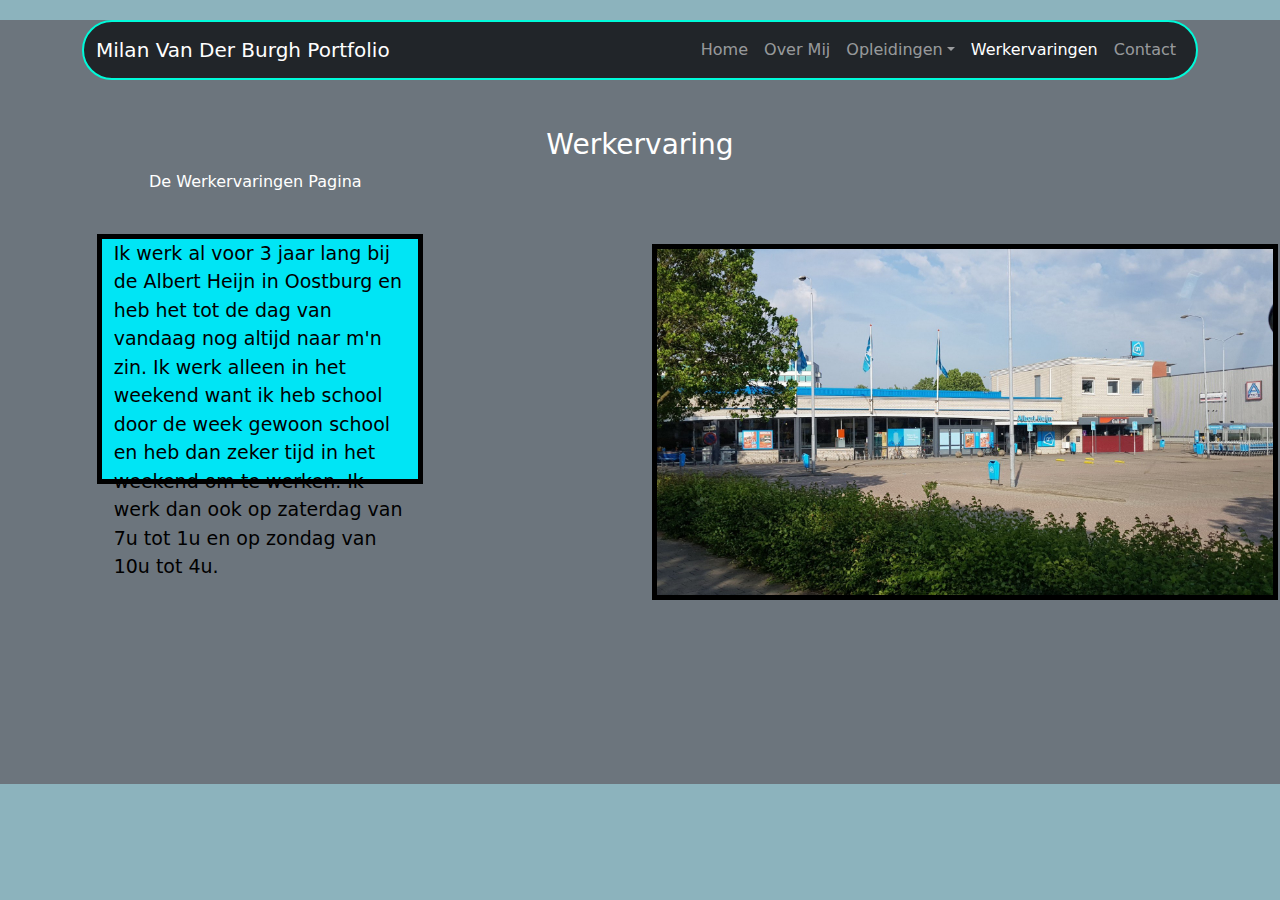
<file: Sprint 4/Werkervaringen.html>
<!DOCTYPE html>
<head>

    <link rel="stylesheet" type="text/css" href="Styles/Werkervaring.css">
  <meta charset="utf-8">
  <meta name="viewport" content="width=device-width, initial-scale=1">
  <link href="https://cdn.jsdelivr.net/npm/bootstrap@5.1.3/dist/css/bootstrap.min.css" rel="stylesheet">
  <script src="https://cdn.jsdelivr.net/npm/bootstrap@5.1.3/dist/js/bootstrap.bundle.min.js"></script>
</head>
<body class ="bg-secondary text-white">

<div class="container">
<nav class="navbar navbar-expand-sm bg-dark navbar-dark">
  <div class="container">
    <a class="navbar-brand" href="#">Milan Van Der Burgh Portfolio</a>
    <button class="navbar-toggler" type="button" data-bs-toggle="collapse" data-bs-target="#collapsibleNavbar">
      <span class="navbar-toggler-icon"></span>
    </button>
    <div class="collapse navbar-collapse" id="collapsibleNavbar">
      <ul class="navbar-nav ms-auto">
        <li class="nav-item">
          <a class="nav-link knop" href="Index.html">Home</a>
        </li>
        <li class="nav-item">
          <a class="nav-link knop" href="Over Mij.html">Over Mij</a>
        </li>
        <li class="nav-item dropdown">
            <a class="nav-link dropdown-toggle knop" href="#" role="button" data-bs-toggle="dropdown">Opleidingen</a>
            <ul class="dropdown-menu">
              <li><a class="dropdown-item" href="Basis School.html">Basis School</a></li>
              <li><a class="dropdown-item" href="Middelbare School.html">Middelbare School </a></li>
              <li><a class="dropdown-item" href="VervolgOpleiding.html">VervolgOpleiding</a></li>
            </ul>
          </li>
        <li class="nav-item">
            <a class="nav-link knop active" href="Werkervaringen.html">Werkervaringen</a>
          </li>  
          <li class="nav-item">
            <a class="nav-link knop" href="contact.html">Contact</a>
          </li>  
      </ul>
    </div>
  </div>
</nav>
</div>



<div class="mt-4 p-4 text-white rounded jumboo">
    
  <h3 class="text-center">Werkervaring</h3>
   <p>De Werkervaringen Pagina</p>
</div>


<div class="row">
    <div class="col-sm-1 ">
    </div>
    <div class="col-sm-3 Naam">
        Ik werk al voor 3 jaar lang bij de Albert Heijn in Oostburg en heb het tot de dag van vandaag nog altijd naar m'n zin. Ik werk alleen in het weekend want ik heb school door de week gewoon school en heb dan zeker tijd in het weekend om te werken. Ik werk dan ook op zaterdag van 7u tot 1u en op zondag van 10u tot 4u.
   </div>

   <div class="col-sm-2 ">
</div>

    <div class="col-sm-5 vierkantje ">
        <img class="appie" src="Images/appie.jpg">
        </div>
    </div>
    <div class="divjee">
      <svg xmlns="http://www.w3.org/2000/svg" aria-hidden="true" focusable="false" data-prefix="fab" data-icon="snapchat" class="svg-inline--fa fa-snapchat fa-w-16 Snapchat" role="img" viewBox="0 0 496 512"><path fill="currentColor" d="M248 8C111 8 0 119 0 256s111 248 248 248 248-111 248-248S385 8 248 8zm169.5 338.9c-3.5 8.1-18.1 14-44.8 18.2-1.4 1.9-2.5 9.8-4.3 15.9-1.1 3.7-3.7 5.9-8.1 5.9h-.2c-6.2 0-12.8-2.9-25.8-2.9-17.6 0-23.7 4-37.4 13.7-14.5 10.3-28.4 19.1-49.2 18.2-21 1.6-38.6-11.2-48.5-18.2-13.8-9.7-19.8-13.7-37.4-13.7-12.5 0-20.4 3.1-25.8 3.1-5.4 0-7.5-3.3-8.3-6-1.8-6.1-2.9-14.1-4.3-16-13.8-2.1-44.8-7.5-45.5-21.4-.2-3.6 2.3-6.8 5.9-7.4 46.3-7.6 67.1-55.1 68-57.1 0-.1.1-.2.2-.3 2.5-5 3-9.2 1.6-12.5-3.4-7.9-17.9-10.7-24-13.2-15.8-6.2-18-13.4-17-18.3 1.6-8.5 14.4-13.8 21.9-10.3 5.9 2.8 11.2 4.2 15.7 4.2 3.3 0 5.5-.8 6.6-1.4-1.4-23.9-4.7-58 3.8-77.1C183.1 100 230.7 96 244.7 96c.6 0 6.1-.1 6.7-.1 34.7 0 68 17.8 84.3 54.3 8.5 19.1 5.2 53.1 3.8 77.1 1.1.6 2.9 1.3 5.7 1.4 4.3-.2 9.2-1.6 14.7-4.2 4-1.9 9.6-1.6 13.6 0 6.3 2.3 10.3 6.8 10.4 11.9.1 6.5-5.7 12.1-17.2 16.6-1.4.6-3.1 1.1-4.9 1.7-6.5 2.1-16.4 5.2-19 11.5-1.4 3.3-.8 7.5 1.6 12.5.1.1.1.2.2.3.9 2 21.7 49.5 68 57.1 4 1 7.1 5.5 4.9 10.8z"/></svg>
    <svg xmlns="http://www.w3.org/2000/svg" aria-hidden="true" focusable="false" data-prefix="fab" data-icon="instagram" class="svg-inline--fa fa-instagram fa-w-14 Instagram" role="img" viewBox="0 0 448 512"><path fill="currentColor" d="M224.1 141c-63.6 0-114.9 51.3-114.9 114.9s51.3 114.9 114.9 114.9S339 319.5 339 255.9 287.7 141 224.1 141zm0 189.6c-41.1 0-74.7-33.5-74.7-74.7s33.5-74.7 74.7-74.7 74.7 33.5 74.7 74.7-33.6 74.7-74.7 74.7zm146.4-194.3c0 14.9-12 26.8-26.8 26.8-14.9 0-26.8-12-26.8-26.8s12-26.8 26.8-26.8 26.8 12 26.8 26.8zm76.1 27.2c-1.7-35.9-9.9-67.7-36.2-93.9-26.2-26.2-58-34.4-93.9-36.2-37-2.1-147.9-2.1-184.9 0-35.8 1.7-67.6 9.9-93.9 36.1s-34.4 58-36.2 93.9c-2.1 37-2.1 147.9 0 184.9 1.7 35.9 9.9 67.7 36.2 93.9s58 34.4 93.9 36.2c37 2.1 147.9 2.1 184.9 0 35.9-1.7 67.7-9.9 93.9-36.2 26.2-26.2 34.4-58 36.2-93.9 2.1-37 2.1-147.8 0-184.8zM398.8 388c-7.8 19.6-22.9 34.7-42.6 42.6-29.5 11.7-99.5 9-132.1 9s-102.7 2.6-132.1-9c-19.6-7.8-34.7-22.9-42.6-42.6-11.7-29.5-9-99.5-9-132.1s-2.6-102.7 9-132.1c7.8-19.6 22.9-34.7 42.6-42.6 29.5-11.7 99.5-9 132.1-9s102.7-2.6 132.1 9c19.6 7.8 34.7 22.9 42.6 42.6 11.7 29.5 9 99.5 9 132.1s2.7 102.7-9 132.1z"/></svg>
    <svg xmlns="http://www.w3.org/2000/svg" aria-hidden="true" focusable="false" data-prefix="fab" data-icon="facebook" class="svg-inline--fa fa-facebook fa-w-16 Facebook" role="img" viewBox="0 0 512 512"><path fill="currentColor" d="M504 256C504 119 393 8 256 8S8 119 8 256c0 123.78 90.69 226.38 209.25 245V327.69h-63V256h63v-54.64c0-62.15 37-96.48 93.67-96.48 27.14 0 55.52 4.84 55.52 4.84v61h-31.28c-30.8 0-40.41 19.12-40.41 38.73V256h68.78l-11 71.69h-57.78V501C413.31 482.38 504 379.78 504 256z"/></svg>
  </div>
  </body>
</html>
</file>
<file: Sprint 4/Styles/Index.css>
body,html{
    background-color: rgba(35, 110, 129, 0.521);
}

.knop:hover{
    background-color: turquoise;
}
nav{
    margin-top: 20px;
    border-radius: 40px;
    border: 2px solid rgb(0, 250, 217);
  
}

.jumboo p{
    margin-left: 155px;
    font-size: 30px;
}


.active{
    background: turquoise;
}

.Naam{
    border: 3px solid rgb(0, 0, 0);
    background-color: rgb(0, 229, 245);
    height: 400px;
    
}

.vierkantje{
    border: 3px solid rgb(0, 0, 0);
    background-color: rgb(0, 229, 245);
    height: 130px;
    font-size: 20px;
    color: black;
}

.gar {
    width: 400px;
    height: 390px;
    margin-left: 1px;
}

.Snapchat{
color: gold;
height: 50px;
width: 50px;

}

.Instagram{
    color: rgb(211, 63, 174);
    height: 50px;
    width: 50px;
  
    }

    .Facebook{
        color: rgb(14, 39, 109);
        height: 50px;
        width: 50px;
    }
.divjee {
    position: center;
    margin-left: 1300px; 
}
</file>
<file: Sprint 4/Styles/Opleidingen.css>
body,html{
    background-color: rgba(35, 110, 129, 0.521);
}

.knop:hover{
    background-color: #40e0d0;
}
nav{
    margin-top: 20px;
    border-radius: 40px;
    border: 2px solid rgb(0, 250, 217);
  
}

.active{
    background: turquoise;
}

.Naam{
    border: 5px solid rgb(0, 0, 0);
    background-color: rgb(0, 229, 245);
    height: 150px;
    margin-top: 70%;
    color: black;
}

.Snapchat{
color: gold;
height: 50px;
width: 50px;

}

.Instagram{
    color: rgb(211, 63, 174);
    height: 50px;
    width: 50px;
  
    }

    .Facebook{
        color: rgb(14, 39, 109);
        height: 50px;
        width: 50px;
    }
.divjee {
    position: center;
    margin-left: 1300px; 
}

.textje{
    margin-left: 60%;
    margin-top: 30%;
}

.jumboo p, .jumboo h3{
    margin-left: 155px;
}



img{
    border: solid 5px black;
    margin-top: 20px;
    height: 90%;
    display: block;
    margin-left: auto;
    margin-right: auto;
}
</file>
<file: Sprint 4/Styles/Contact.css>
body,html{
    background-color: rgba(35, 110, 129, 0.521);
}

.knop:hover{
    background-color: turquoise;
}
nav{
    margin-top: 20px;
    border-radius: 40px;
    border: 2px solid rgb(0, 250, 217);
  
}

.active{
    background: turquoise;
}

.Naam{
    border: 5px solid rgb(0, 0, 0);
    background-color: rgb(0, 229, 245);
    height: 450px;
    font-size: 19px;
    color: black;
}

.vierkantje{

    height: 400px;
    font-size: 19px;  
}

.contact {
    margin-top: 10px;
    width: 100%;
    height: 89%;
    margin-right: auto;
    display: block;
    border: solid 5px rgb(0, 0, 0);
}

.Snapchat{
color: gold;
height: 50px;
width: 50px;

}

.Instagram{
    color: rgb(211, 63, 174);
    height: 50px;
    width: 50px;
  
    }

    .Facebook{
        color: rgb(14, 39, 109);
        height: 50px;
        width: 50px;
    }
.divjee {
    position: center;
    margin-left: 1300px; 
}

.textje{
    margin-left: 50%;
    margin-top: 30%;
}

.jumboo p{
    margin-left: 325px;
    font-size: 23px;
}
</file>
<file: Sprint 4/Styles/Over Mij.css>
body,html{
    background-color: rgba(35, 110, 129, 0.521);
}

.knop:hover{
    background-color: turquoise;
}
nav{
    margin-top: 20px;
    border-radius: 40px;
    border: 2px solid rgb(0, 250, 217);
  
}

.active{
    background: turquoise;
}

.Naam{
    border: 3px solid rgb(0, 0, 0);
    background-color: rgb(0, 229, 245);
    height: 300px;
    color: black;
}

.vierkantje{
    border: 3px solid rgb(0, 0, 0);
    background-color: rgb(0, 229, 245);
    height: 400px;
    font-size: 19px;
    
}

.vierkantje p{
    margin-top: 20px;
    color: black;
}

.me {
    margin-top: 10px;
    height: 50%;
    margin-right: auto;
    display: block;
}

.Snapchat{
color: gold;
height: 50px;
width: 50px;

}

.Instagram{
    color: rgb(211, 63, 174);
    height: 50px;
    width: 50px;
  
    }

    .Facebook{
        color: rgb(14, 39, 109);
        height: 50px;
        width: 50px;
    }
.divjee {
    position: center;
    margin-left: 1300px; 
}

.textje{
    margin-left: 60%;
    margin-top: 30%;
}

.jumboo p{
    margin-left: 155px;
}
</file>
<file: Sprint 4/Styles/Werkervaring.css>
body,html{
    background-color: rgba(35, 110, 129, 0.521);
}

.knop:hover{
    background-color: turquoise;
}
nav{
    margin-top: 20px;
    border-radius: 40px;
    border: 2px solid rgb(0, 250, 217);
  
}

.active{
    background: turquoise;
}

.Naam{
    border: 5px solid rgb(0, 0, 0);
    background-color: rgb(0, 229, 245);
    height: 250px;
    font-size: 19px;
    color: black;
}

.vierkantje{

    height: 400px;
    font-size: 19px;  
}

.appie {
    margin-top: 10px;
    height: 89%;
    margin-right: auto;
    display: block;
    border: solid 5px black;
}

.Snapchat{
color: gold;
height: 50px;
width: 50px;

}

.Instagram{
    color: rgb(211, 63, 174);
    height: 50px;
    width: 50px;
  
    }

    .Facebook{
        color: rgb(14, 39, 109);
        height: 50px;
        width: 50px;
    }
.divjee {
    position: center;
    margin-left: 1300px; 
}

.textje{
    margin-left: 50%;
    margin-top: 30%;
}

.jumboo p{
    margin-left: 125px;
}
</file>
